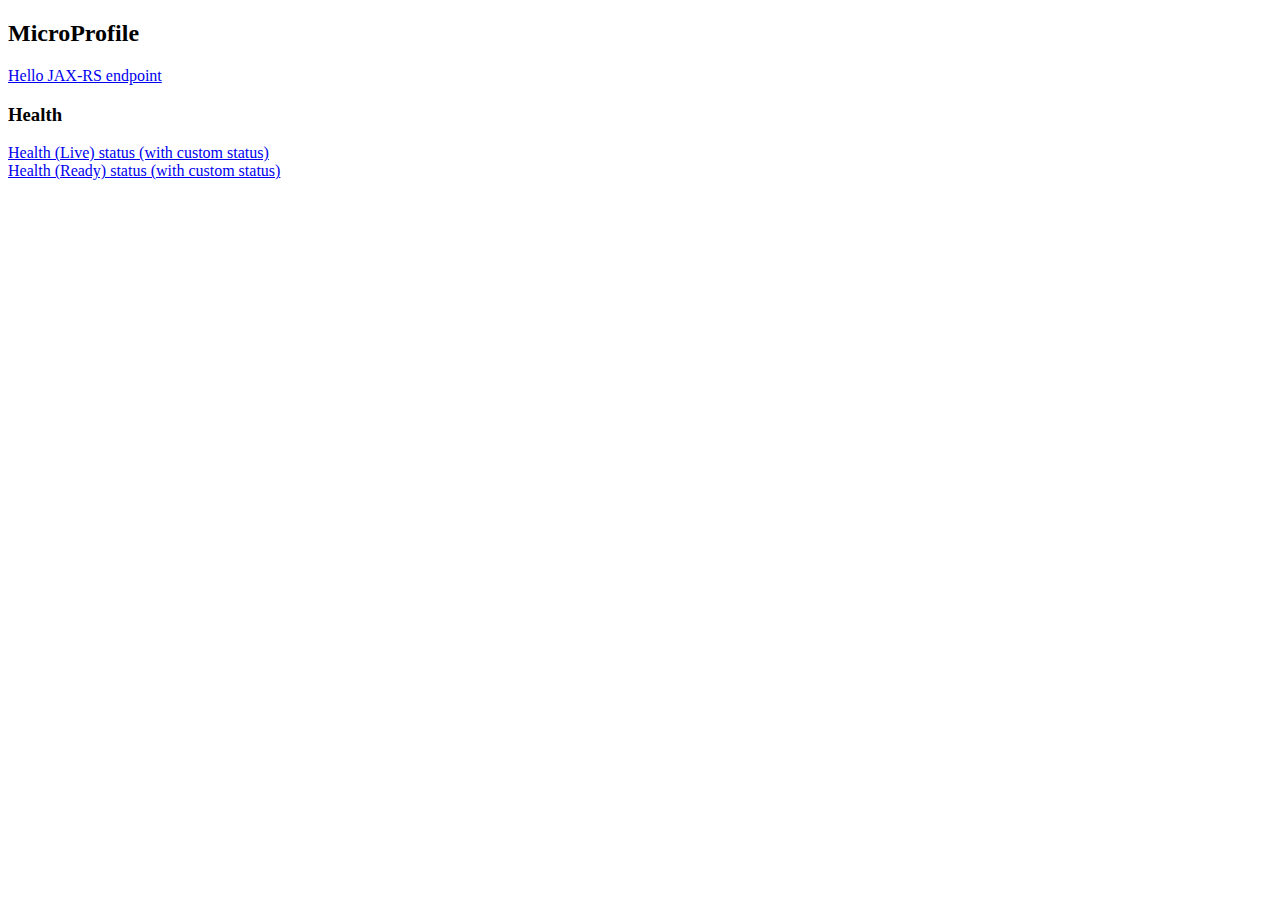
<file: laboratory_9/src/main/webapp/index.html>
<!DOCTYPE html>
<html lang="en">
<head>
    <meta charset="UTF-8">
    <title>Eclipse MicroProfile demo</title>
</head>
<body>

<h2>MicroProfile</h2>

<a href="data/hello" target="_blank" >Hello JAX-RS endpoint</a> <br/>






<h3>Health</h3>
<a href="health/live" target="_blank" >Health (Live) status (with custom status)</a> <br/>
<a href="health/ready" target="_blank" >Health (Ready) status (with custom status)</a> <br/>














</body>
</html>
</file>
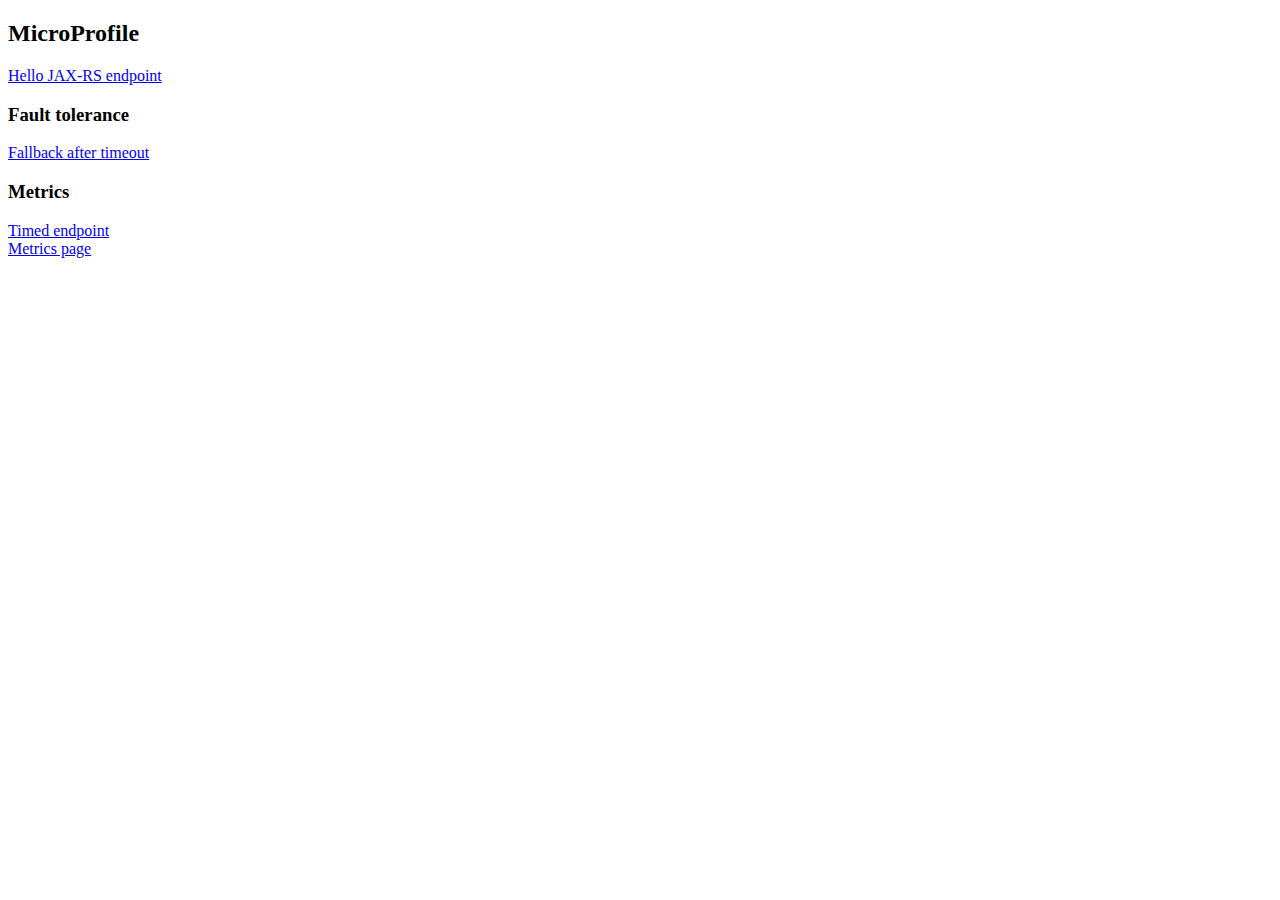
<file: test/src/main/webapp/index.html>
<!DOCTYPE html>
<html lang="en">
<head>
    <meta charset="UTF-8">
    <title>Eclipse MicroProfile demo</title>
</head>
<body>

<h2>MicroProfile</h2>

<a href="data/hello" target="_blank" >Hello JAX-RS endpoint</a> <br/>




<h3>Fault tolerance</h3>
<a href="data/resilience" target="_blank" >Fallback after timeout</a> <br/>





<h3>Metrics</h3>
<a href="data/metric/timed" target="_blank" >Timed endpoint</a> <br/>
<a href="metrics" target="_blank" >Metrics page</a> <br/>












</body>
</html>
</file>
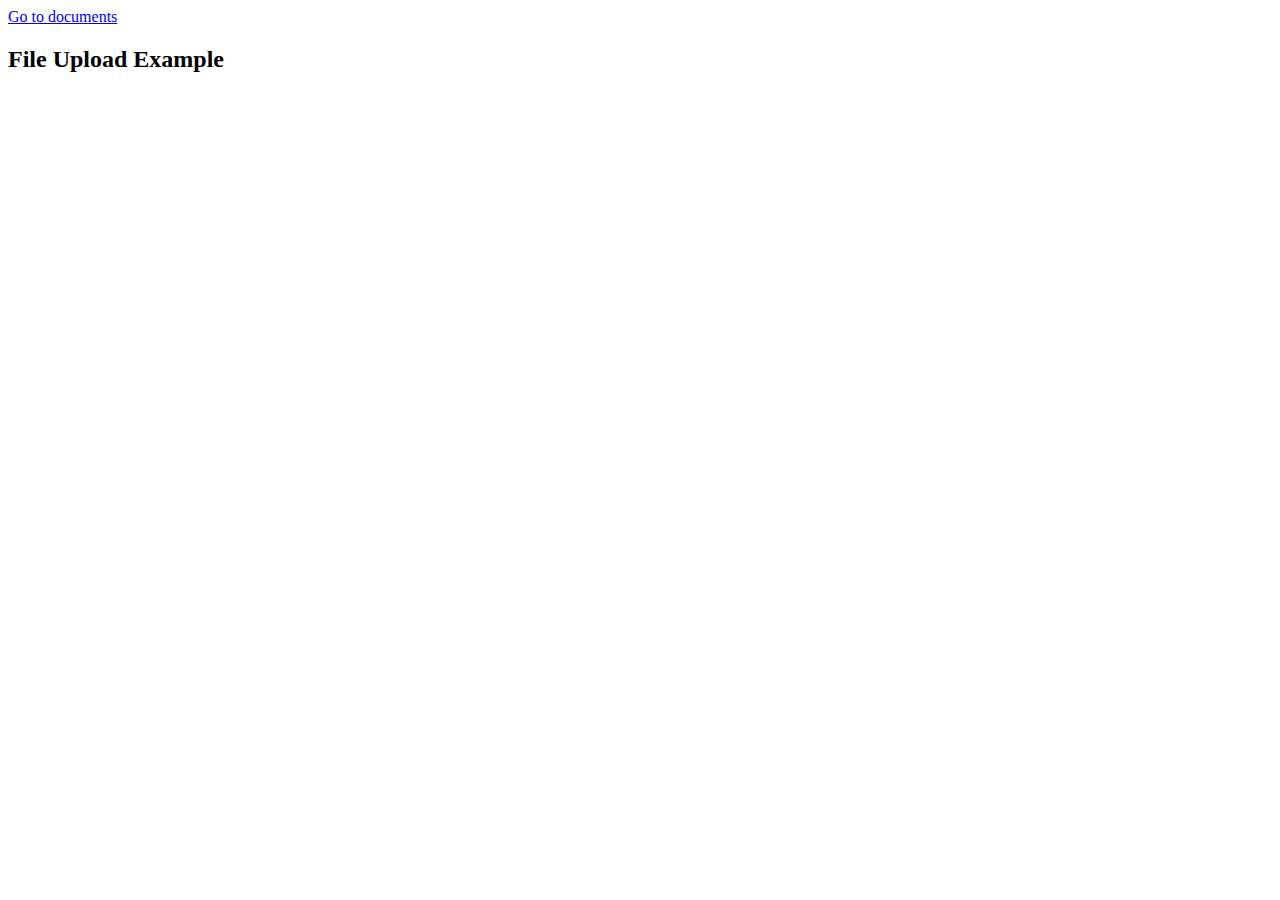
<file: Laboratory_7/target/Laboratory_7-CDI/add.html>
<!DOCTYPE html>
<html lang="en">
<head>
    <meta charset="UTF-8">
    <title>Welcome</title>
</head>
<body>
    <a href="resources/document">Go to documents</a>
    <h2>File Upload Example</h2>
</body>
</html>
</file>
